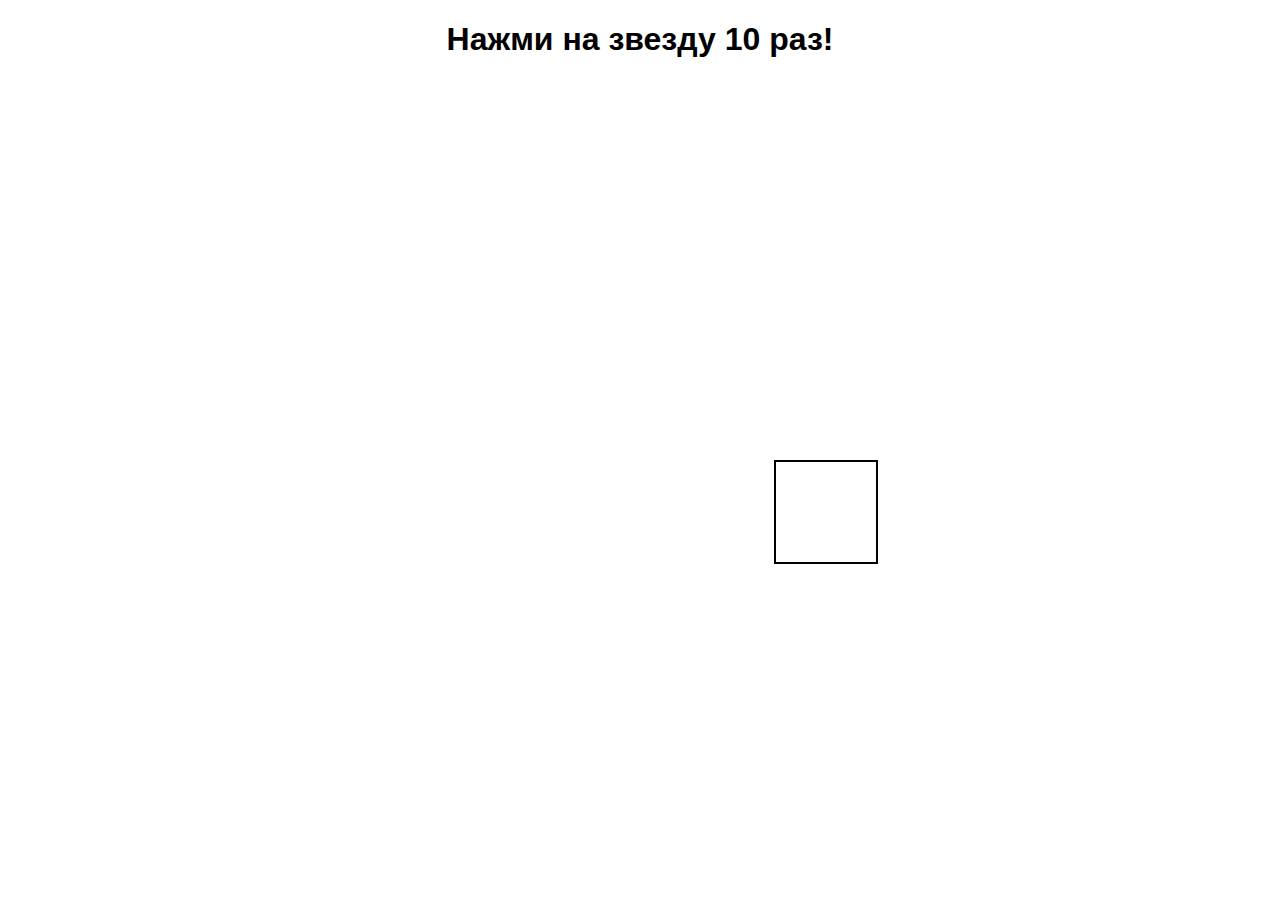
<file: index.html>
<!DOCTYPE html>
<html lang="ru">
<head>
    <meta charset="UTF-8">
    <meta name="viewport" content="width=device-width, initial-scale=1.0">
    <title>Поймай подарок!</title>
    <style>
        body {
            font-family: Arial, sans-serif;
            text-align: center;
            overflow: hidden;
        }
        .gift {
            position: absolute;
            width: 100px;
            height: 100px;
            background: url('https://cdn-icons-png.flaticon.com/512/616/616489.png') no-repeat center/cover;
            border: 2px solid black;
            cursor: pointer;
            left: 50px; 
            top: 50px;
        }
        .hidden {
            display: none;
        }
        .message {
            font-size: 24px;
            font-weight: bold;
            color: green;
        }
        .heart {
            width: 100px;
            height: 100px;
            background: url('https://cdn-icons-png.flaticon.com/512/833/833472.png') no-repeat center/cover;
            display: block;
            margin: 20px auto;
        }
    </style>
</head>
<body>

    <h1>Нажми на звезду 10 раз!</h1>
    <div id="gift" class="gift"></div>
    <div id="message" class="message hidden">Сүйікті кураторыма!  

Сізге шын жүректен алғысымды білдіремін! Әрқашан қолдау көрсетіп, түсіністікпен қарап, көмектескеніңіз үшін үлкен рақмет. Сіздің жанашырлығыңыз бен қамқорлығыңыз мен үшін өте маңызды болды. Еңбегіңіз жемісті болып, барлық жақсылық өзіңізге еселеніп қайтсын!

Аянадан<3!</div>
    <div id="heart" class="heart hidden"></div> <!-- Изображение сердца -->

    <script>
        let clickCount = 0;
        const maxClicks = 10;
        const gift = document.getElementById("gift");
        const message = document.getElementById("message");
        const heart = document.getElementById("heart");

        function moveGift() {
            let x = Math.random() * (window.innerWidth - 100);
            let y = Math.random() * (window.innerHeight - 100);
            gift.style.left = x + "px";
            gift.style.top = y + "px";
        }

        gift.addEventListener("click", () => {
            clickCount++;
            if (clickCount >= maxClicks) {
                gift.classList.add("hidden");
                message.classList.remove("hidden");
                heart.classList.remove("hidden"); // Показываем сердце
            } else {
                moveGift();
            }
        });

        moveGift(); // Перемещение в первый раз
    </script>

</body>
</html>
</file>
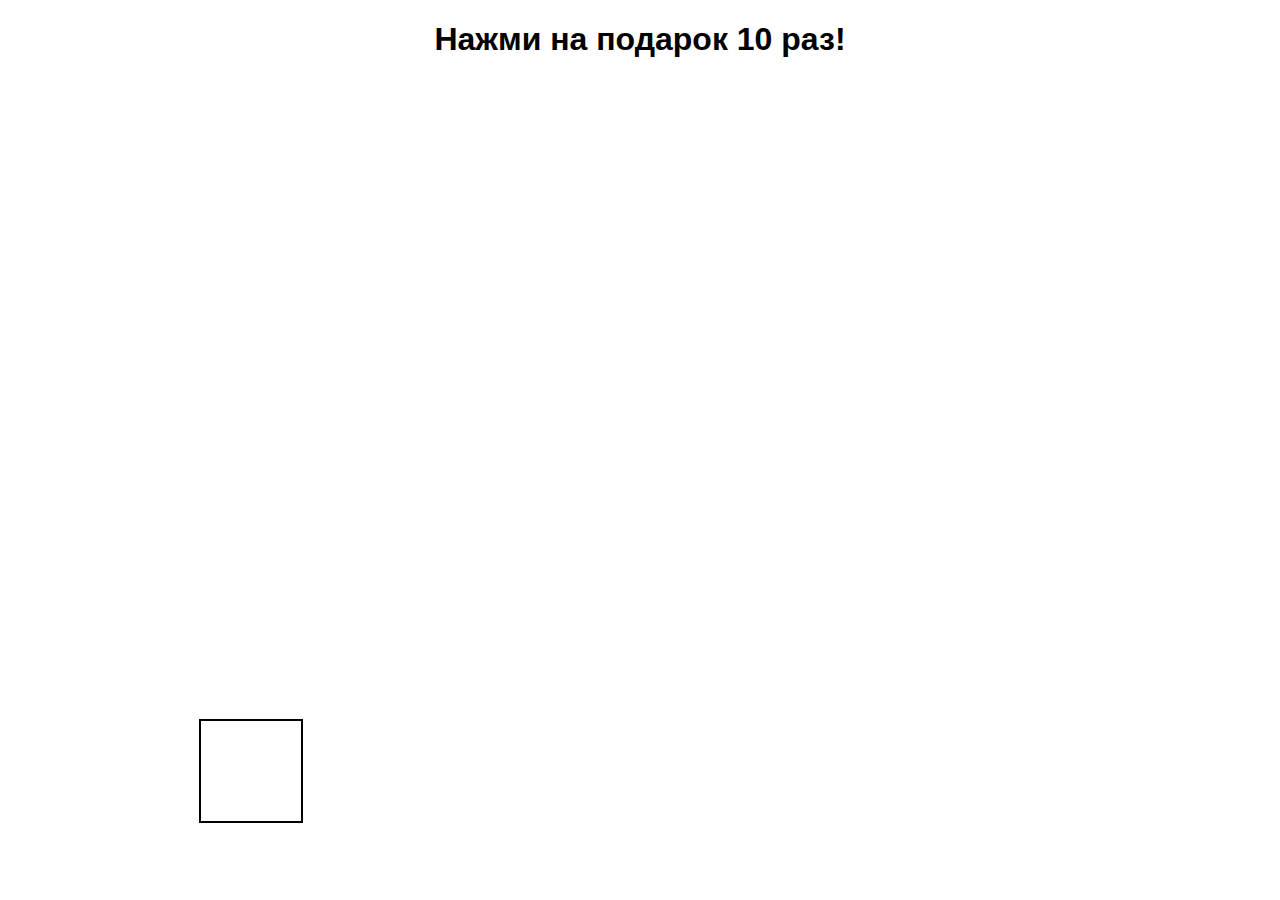
<file: 111.html>
<!DOCTYPE html>
<html lang="ru">
<head>
    <meta charset="UTF-8">
    <meta name="viewport" content="width=device-width, initial-scale=1.0">
    <title>Поймай подарок!</title>
    <style>
        body {
            font-family: Arial, sans-serif;
            text-align: center;
            overflow: hidden;
        }
        .gift {
            position: absolute;
            width: 100px;
            height: 100px;
            background: url('https://cdn-icons-png.flaticon.com/512/616/616489.png') no-repeat center/cover;
            border: 2px solid black;
            cursor: pointer;
            left: 50px;  /* Теперь подарок сразу виден */
            top: 50px;
        }
        .hidden {
            display: none;
        }
        .message {
            font-size: 24px;
            font-weight: bold;
            color: green;
        }
        .heart {
            width: 100px;
            height: 100px;
            background: url('https://cdn-icons-png.flaticon.com/512/833/833472.png') no-repeat center/cover;
            display: block;
            margin: 20px auto;
        }
    </style>
</head>
<body>

    <h1>Нажми на подарок 10 раз!</h1>
    <div id="gift" class="gift"></div>
    <div id="message" class="message hidden">Сүйікті кураторыма!  

Сізге шын жүректен алғысымды білдіремін! Әрқашан қолдау көрсетіп, түсіністікпен қарап, көмектескеніңіз үшін үлкен рақмет. Сіздің жанашырлығыңыз бен қамқорлығыңыз мен үшін өте маңызды болды. Еңбегіңіз жемісті болып, барлық жақсылық өзіңізге еселеніп қайтсын!

Аянадан<3!</div>
    <div id="heart" class="heart hidden"></div> <!-- Изображение сердца -->

    <script>
        let clickCount = 0;
        const maxClicks = 10;
        const gift = document.getElementById("gift");
        const message = document.getElementById("message");
        const heart = document.getElementById("heart");

        function moveGift() {
            let x = Math.random() * (window.innerWidth - 100);
            let y = Math.random() * (window.innerHeight - 100);
            gift.style.left = x + "px";
            gift.style.top = y + "px";
        }

        gift.addEventListener("click", () => {
            clickCount++;
            if (clickCount >= maxClicks) {
                gift.classList.add("hidden");
                message.classList.remove("hidden");
                heart.classList.remove("hidden"); // Показываем сердце
            } else {
                moveGift();
            }
        });

        moveGift(); // Перемещение в первый раз
    </script>

</body>
</html>
</file>
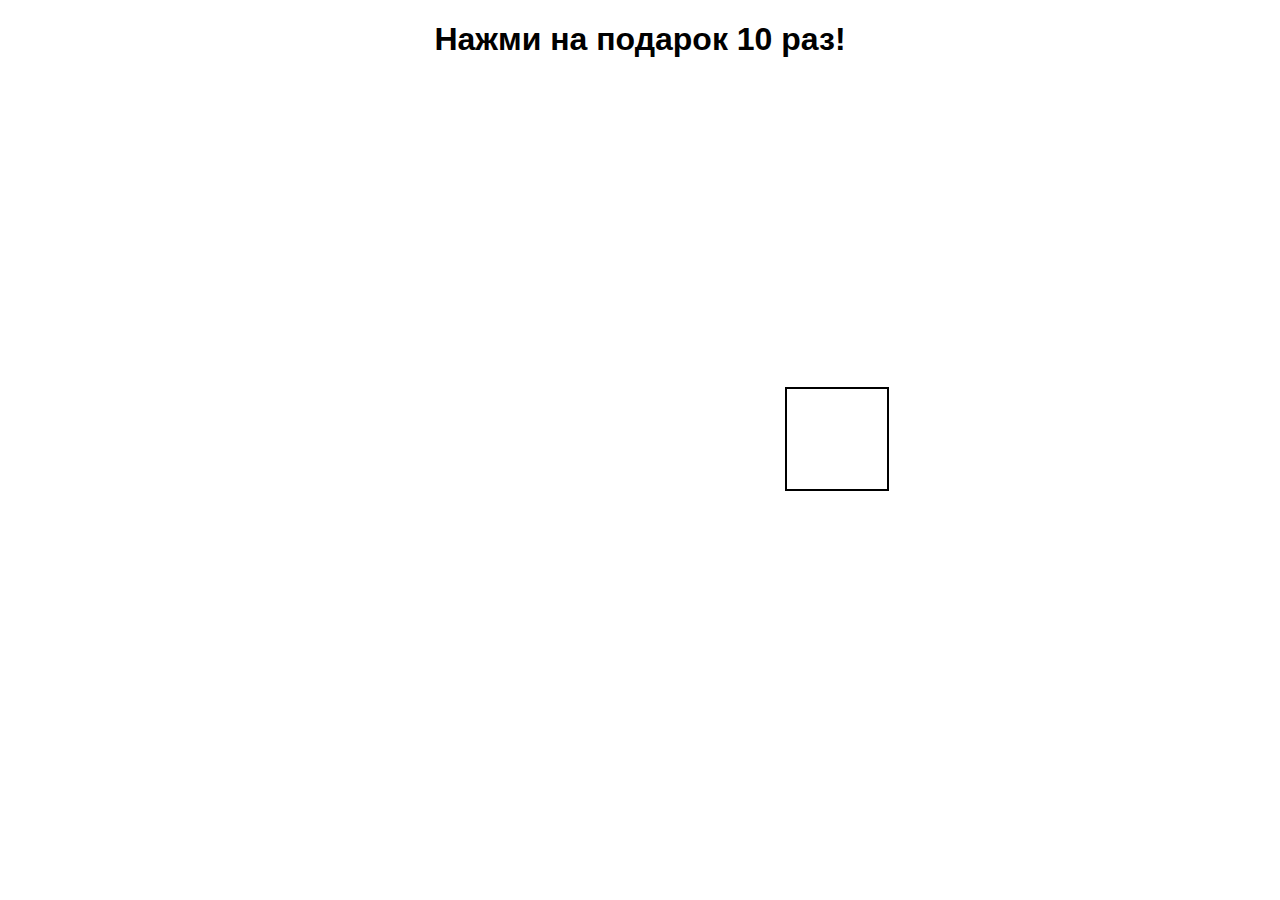
<file: test.html>
<!DOCTYPE html>
<html lang="ru">
<head>
    <meta charset="UTF-8">
    <meta name="viewport" content="width=device-width, initial-scale=1.0">
    <title>Поймай подарок!</title>
    <link rel="stylesheet" type="text/css" href="123.css">
</head>
<body>

    <h1>Нажми на подарок 10 раз!</h1>
    <div id="gift" class="gift"></div>
    <div id="message" class="message hidden">Сүйікті кураторыма!  

Сізге шын жүректен алғысымды білдіремін! Әрқашан қолдау көрсетіп, түсіністікпен қарап, көмектескеніңіз үшін үлкен рақмет. Сіздің жанашырлығыңыз бен қамқорлығыңыз мен үшін өте маңызды болды. Еңбегіңіз жемісті болып, барлық жақсылық өзіңізге еселеніп қайтсын!

Аянадан<3</div>
    <div id="heart" class="heart hidden"></div>

    <script src="mam.js"></script>

</body>
</html>
</file>
<file: 123.css>
body {
    font-family: Arial, sans-serif;
    text-align: center;
    overflow: hidden;
}
.gift {
    position: absolute;
    width: 100px;
    height: 100px;
    background: url('https://cdn-icons-png.flaticon.com/512/616/616489.png') no-repeat center/cover;
    border: 2px solid black;
    cursor: pointer;
    left: 50px; 
    top: 50px;
}
.hidden {
    display: none;
}
.message {
    font-size: 24px; 
    font-weight: bold;color: green;
}
.heart {
    width: 100px;
    height: 100px;
    background: url('https://cdn-icons-png.flaticon.com/512/833/833472.png') no-repeat center/cover;
    display: block;
    margin: 20px auto;
}
</file>
